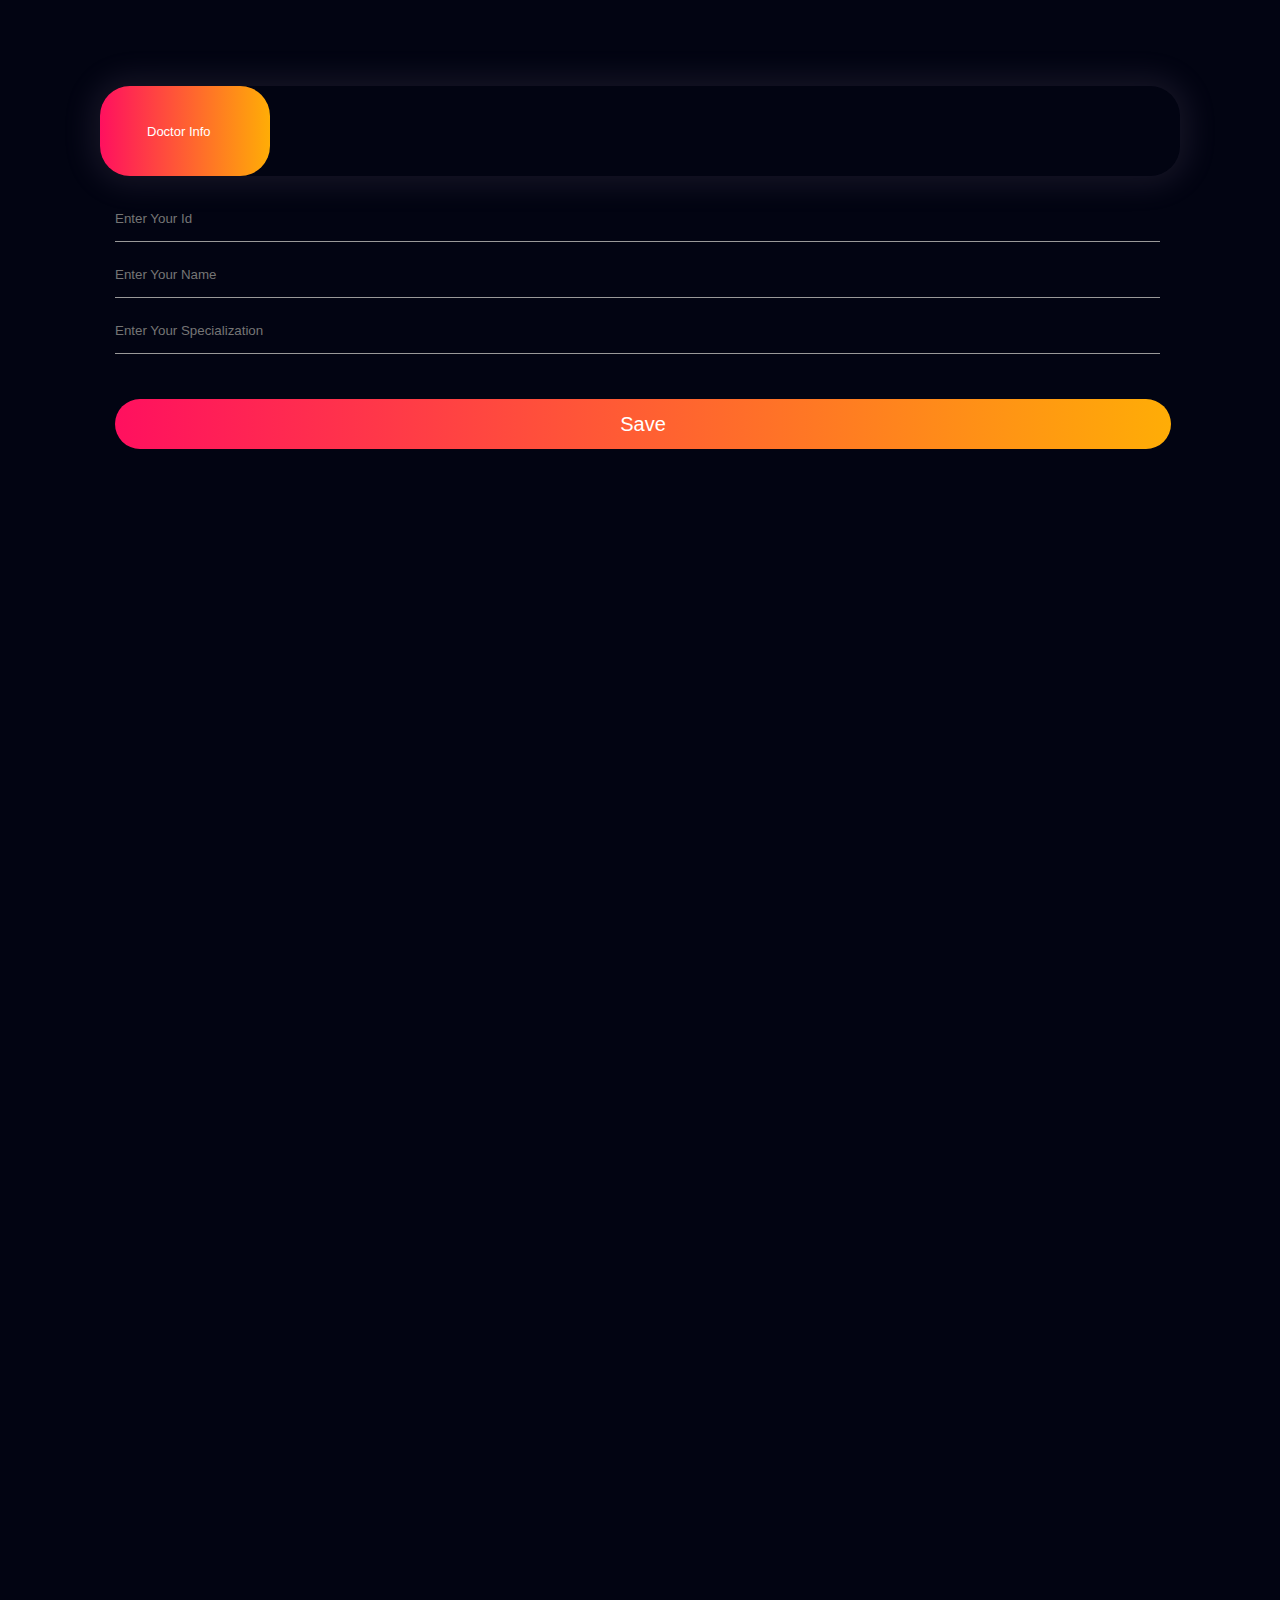
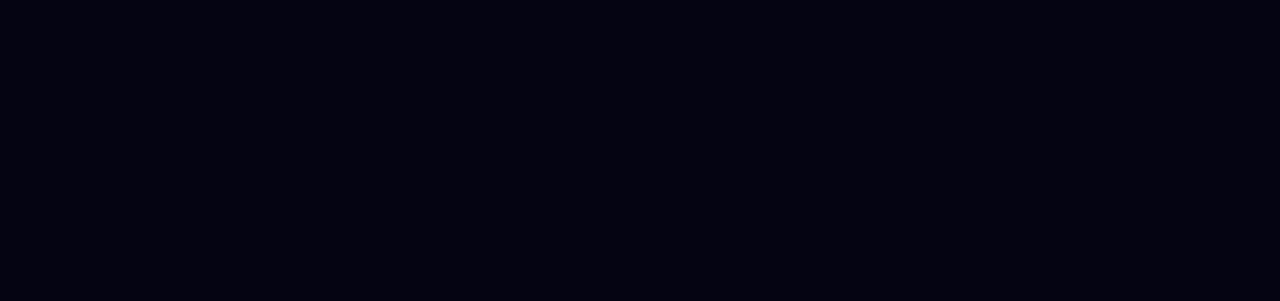
<file: Medcares/Frontend/Doctor_Info.html>
<!DOCTYPE html>
<html lang="en">
<head>
    <meta charset="UTF-8">
    <meta http-equiv="X-UA-Compatible" content="IE=edge">
    <meta name="viewport" content="width=device-width, initial-scale=1.0">
    <title>Doctor Info</title>
    <link rel="stylesheet" href="Doctor_Info.css">
</head>
<body >
    <section class="hero">
      <!-- -------Navbar------- -->
      
    <div class="form-box">
        <div class="button-box">
            <div id="btn"></div>
            <button type="button" class="toggle-btn" onclick="general()">Doctor Info</button>
			
        </div>
        
		<div>
		    <form  method="POST" action="Doctor_Info.php " id="general" class="input-group">
 
	          <input type="text" class="input-field" placeholder="Enter Your Id" name="Id" required>

                  <input type="text" class="input-field" placeholder="Enter Your Name"  name="name" required>

	          <input type="text" class="input-field" placeholder="Enter Your Specialization" name="Specialization" required>
	
                   <button type="submit" class="submit-btn">Save</button>

                 </form>

                </div>
 
    </div>

</section>	
	
	<script>
var a = document.getElementById("general");
var b = document.getElementById("education");
var c = document.getElementById("personal");
var d = document.getElementById("family");
var e = document.getElementById("partner");
var f = document.getElementById("contact");
var z = document.getElementById("btn");

function general(){
a.style.left="100px";
b.style.left="1400px";
c.style.left="2700px";
d.style.left="4000px";
e.style.left="5300px";
f.style.left="6600px";
z.style.left="0px";

}
function education(){
a.style.left="-1400px";
b.style.left="100px";
c.style.left="1400px";
d.style.left="2700px";
e.style.left="4000px";
f.style.left="5300px";
z.style.left="171px";
}
function personal(){
a.style.left="-2700px";
b.style.left="-1400px";
c.style.left="100px";
d.style.left="1400px";
e.style.left="2700px";
f.style.left="4000px";
z.style.left="352px";
}
function family(){
a.style.left="-4000px";
b.style.left="-2700px";
c.style.left="-1400px";
d.style.left="100px";
e.style.left="1400px";
f.style.left="2700px";
z.style.left="522px";
}
function partner(){
a.style.left="-5300px";
b.style.left="-4000px";
c.style.left="-2700px";
d.style.left="-1400px";
e.style.left="100px";
f.style.left="2700px";
z.style.left="704px";
}
function contact(){
a.style.left="-6600px";
b.style.left="-5300px";
c.style.left="-4000px";
d.style.left="-2700px";
e.style.left="-1400px";
f.style.left="100px";
z.style.left="910px";
}

</script>

</body>
</html>
</file>
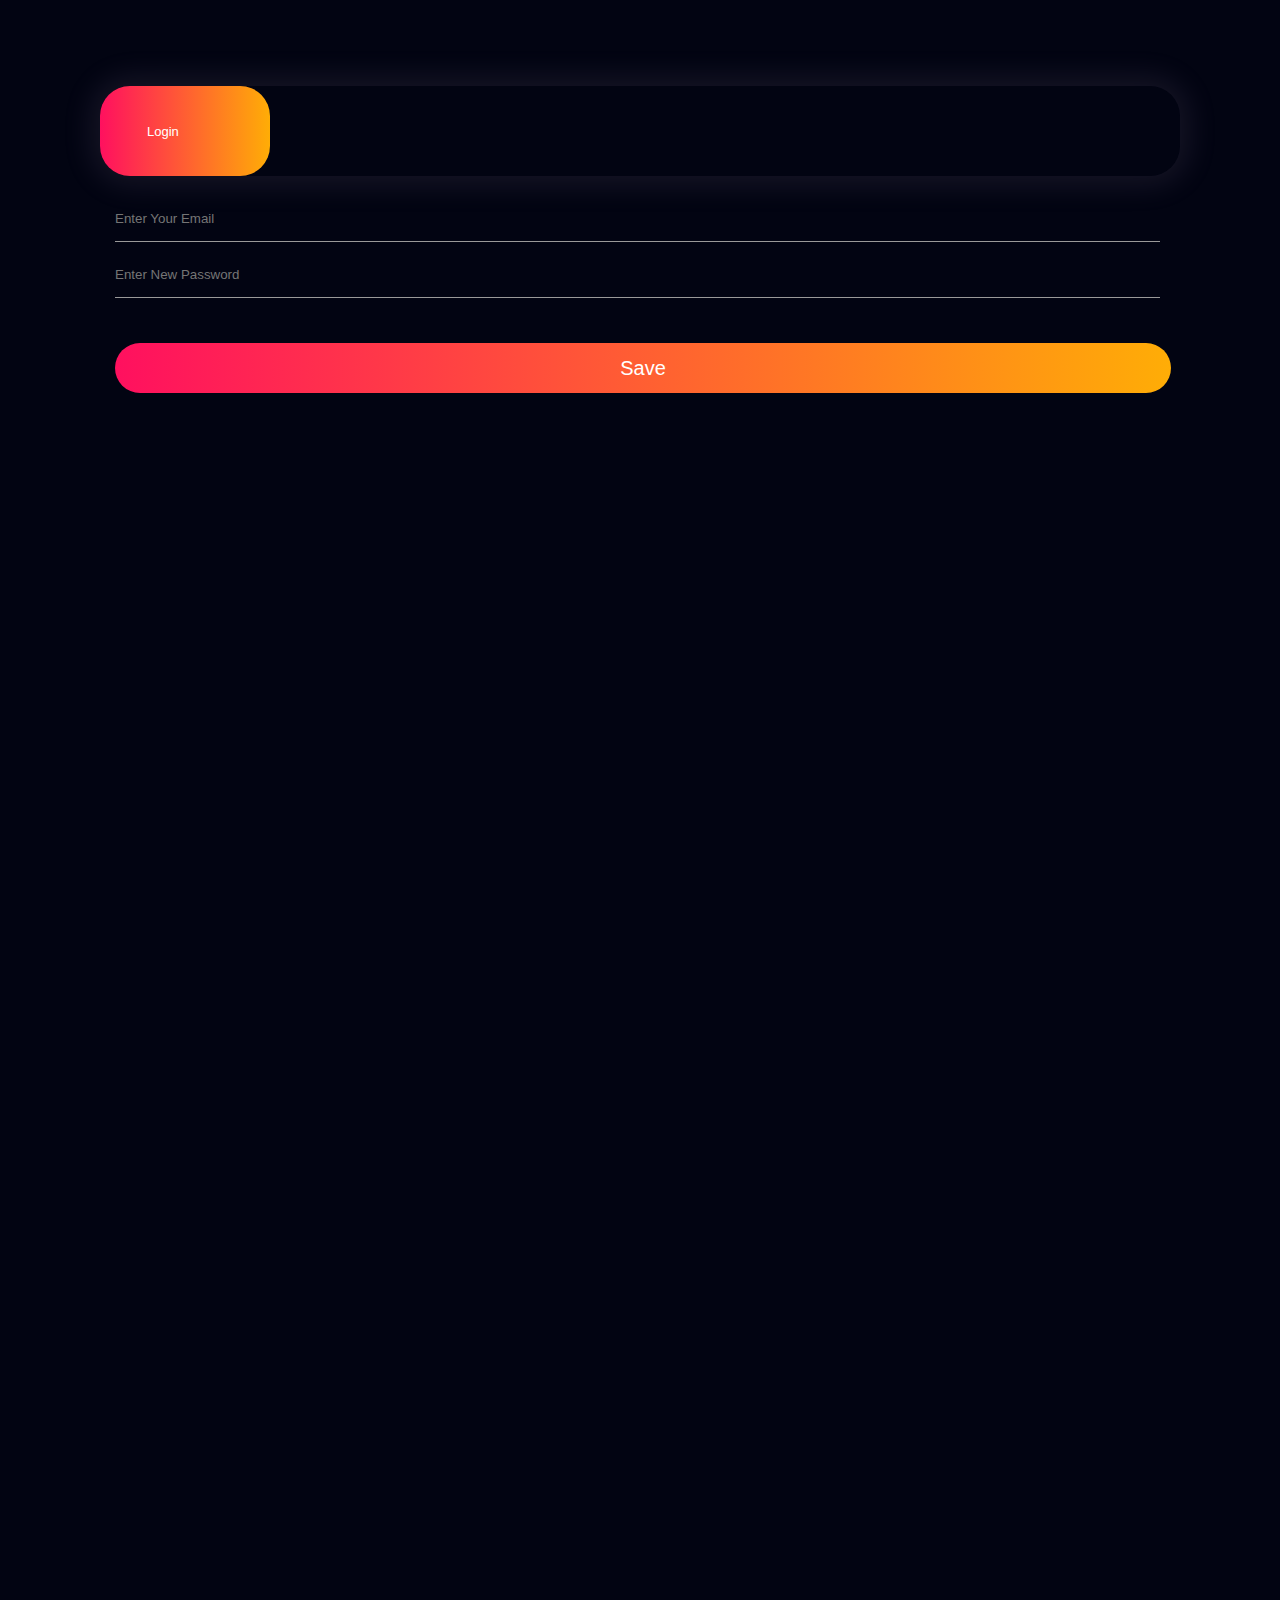
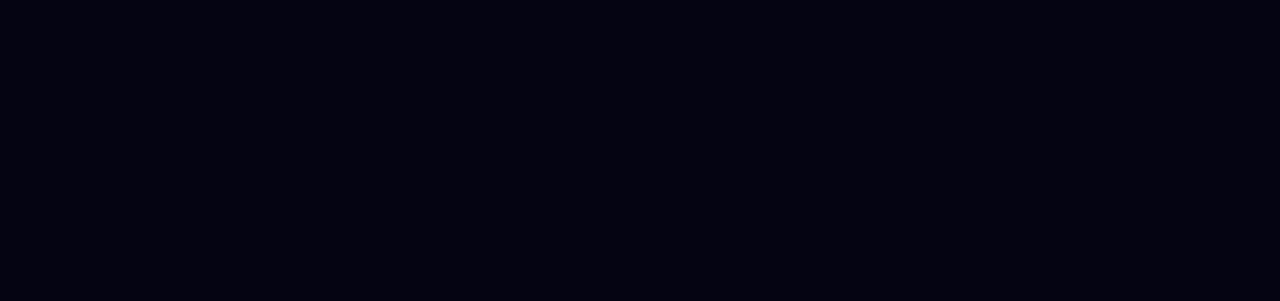
<file: Medcares/Frontend/Forget_Login.html>
<!DOCTYPE html>
<html lang="en">
<head>
    <meta charset="UTF-8">
    <meta http-equiv="X-UA-Compatible" content="IE=edge">
    <meta name="viewport" content="width=device-width, initial-scale=1.0">
    <title>Recover Password</title>
    <link rel="stylesheet" href="Doctor_Info.css">
</head>
<body >
    <section class="hero">
      <!-- -------Navbar------- -->
      
    <div class="form-box">
        <div class="button-box">
            <div id="btn"></div>
            <button type="button" class="toggle-btn" onclick="general()">Login</button>
			
        </div>
        
		 <div>
		       <form  method="POST" action="Forget_Login.php " id="general" class="input-group">
 
	
	              <input type="text" class="input-field" placeholder="Enter Your Email" name="email" required>

                      <input type="text" class="input-field" placeholder="Enter New Password"  name="password" required>


                      <button type="submit" class="submit-btn">Save</button>

                       </form>
                </div>
  
          
    </div>
</section>	
	
<script>
var a = document.getElementById("general");
var b = document.getElementById("education");
var c = document.getElementById("personal");
var d = document.getElementById("family");
var e = document.getElementById("partner");
var f = document.getElementById("contact");
var z = document.getElementById("btn");

function general(){
a.style.left="100px";
b.style.left="1400px";
c.style.left="2700px";
d.style.left="4000px";
e.style.left="5300px";
f.style.left="6600px";
z.style.left="0px";

}
function education(){
a.style.left="-1400px";
b.style.left="100px";
c.style.left="1400px";
d.style.left="2700px";
e.style.left="4000px";
f.style.left="5300px";
z.style.left="171px";
}
function personal(){
a.style.left="-2700px";
b.style.left="-1400px";
c.style.left="100px";
d.style.left="1400px";
e.style.left="2700px";
f.style.left="4000px";
z.style.left="352px";
}
function family(){
a.style.left="-4000px";
b.style.left="-2700px";
c.style.left="-1400px";
d.style.left="100px";
e.style.left="1400px";
f.style.left="2700px";
z.style.left="522px";
}
function partner(){
a.style.left="-5300px";
b.style.left="-4000px";
c.style.left="-2700px";
d.style.left="-1400px";
e.style.left="100px";
f.style.left="2700px";
z.style.left="704px";
}
function contact(){
a.style.left="-6600px";
b.style.left="-5300px";
c.style.left="-4000px";
d.style.left="-2700px";
e.style.left="-1400px";
f.style.left="100px";
z.style.left="910px";
}

</script>

</body>
</html>
</file>
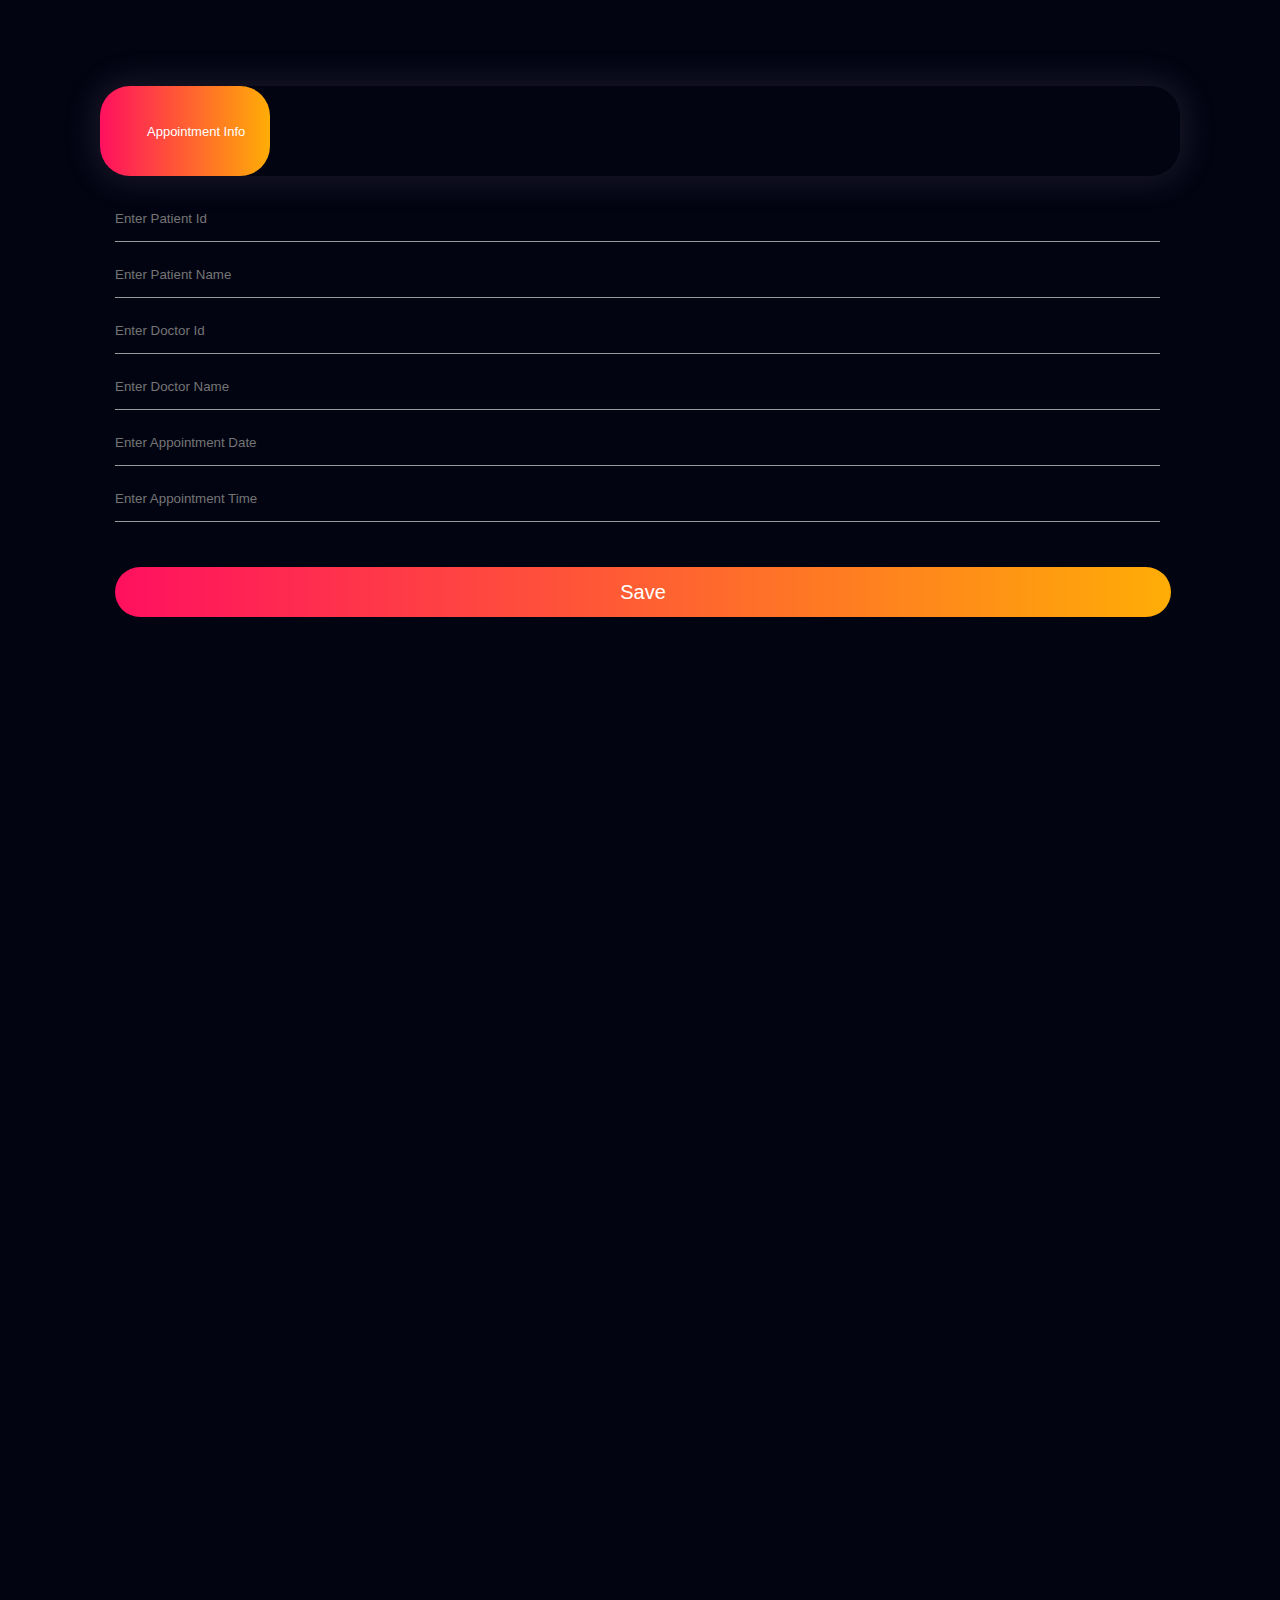
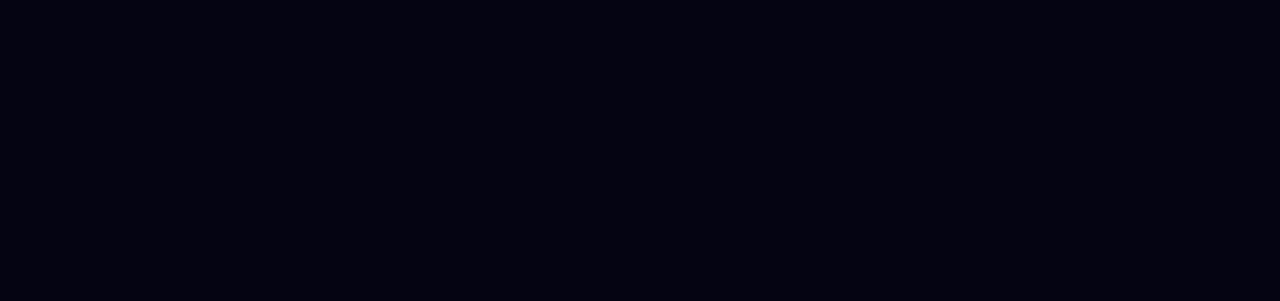
<file: Medcares/Frontend/Online_Appointment.html>
<!DOCTYPE html>
<html lang="en">
<head>
    <meta charset="UTF-8">
    <meta http-equiv="X-UA-Compatible" content="IE=edge">
    <meta name="viewport" content="width=device-width, initial-scale=1.0">
    <title>AppointmentInfo</title>
    <link rel="stylesheet" href="Patient_Info.css">
</head>
<body >
    <section class="hero">
      <!-- -------Navbar------- -->
      
    <div class="form-box">
        <div class="button-box">
            <div id="btn"></div>
            <button type="button" class="toggle-btn" onclick="general()">Appointment Info</button>
			
        </div>
        
		 <div>
		   
                   <form  method="POST" action="Online_Appointment.php " id="general" class="input-group">
 
	
	          <input type="text" class="input-field" placeholder="Enter Patient Id" name="Patient_Id" required>

                  <input type="text" class="input-field" placeholder="Enter Patient Name"  name="Patient_Name" required>
		  
		  <input type="text" class="input-field" placeholder="Enter Doctor Id" name="Doctor_Id" required>

	          <input type="text" class="input-field" placeholder="Enter Doctor Name" name="Doctor_Name" required>
		
	          <input type="text" class="input-field" placeholder="Enter Appointment Date" name="Appointment_Date" required>
	      
		  <input type="text" class="input-field" placeholder="Enter Appointment Time" name="Appointment_Time" required>
	
		

            <button type="submit" class="submit-btn">Save</button>

             </form>
</div>


  </div>
</section>	
	
	<script>
var a = document.getElementById("general");
var b = document.getElementById("education");
var c = document.getElementById("personal");
var d = document.getElementById("family");
var e = document.getElementById("partner");
var f = document.getElementById("contact");
var z = document.getElementById("btn");

function general(){
a.style.left="100px";
b.style.left="1400px";
c.style.left="2700px";
d.style.left="4000px";
e.style.left="5300px";
f.style.left="6600px";
z.style.left="0px";

}
function education(){
a.style.left="-1400px";
b.style.left="100px";
c.style.left="1400px";
d.style.left="2700px";
e.style.left="4000px";
f.style.left="5300px";
z.style.left="171px";
}
function personal(){
a.style.left="-2700px";
b.style.left="-1400px";
c.style.left="100px";
d.style.left="1400px";
e.style.left="2700px";
f.style.left="4000px";
z.style.left="352px";
}
function family(){
a.style.left="-4000px";
b.style.left="-2700px";
c.style.left="-1400px";
d.style.left="100px";
e.style.left="1400px";
f.style.left="2700px";
z.style.left="522px";
}
function partner(){
a.style.left="-5300px";
b.style.left="-4000px";
c.style.left="-2700px";
d.style.left="-1400px";
e.style.left="100px";
f.style.left="2700px";
z.style.left="704px";
}
function contact(){
a.style.left="-6600px";
b.style.left="-5300px";
c.style.left="-4000px";
d.style.left="-2700px";
e.style.left="-1400px";
f.style.left="100px";
z.style.left="910px";
}

</script>

</body>
</html>
</file>
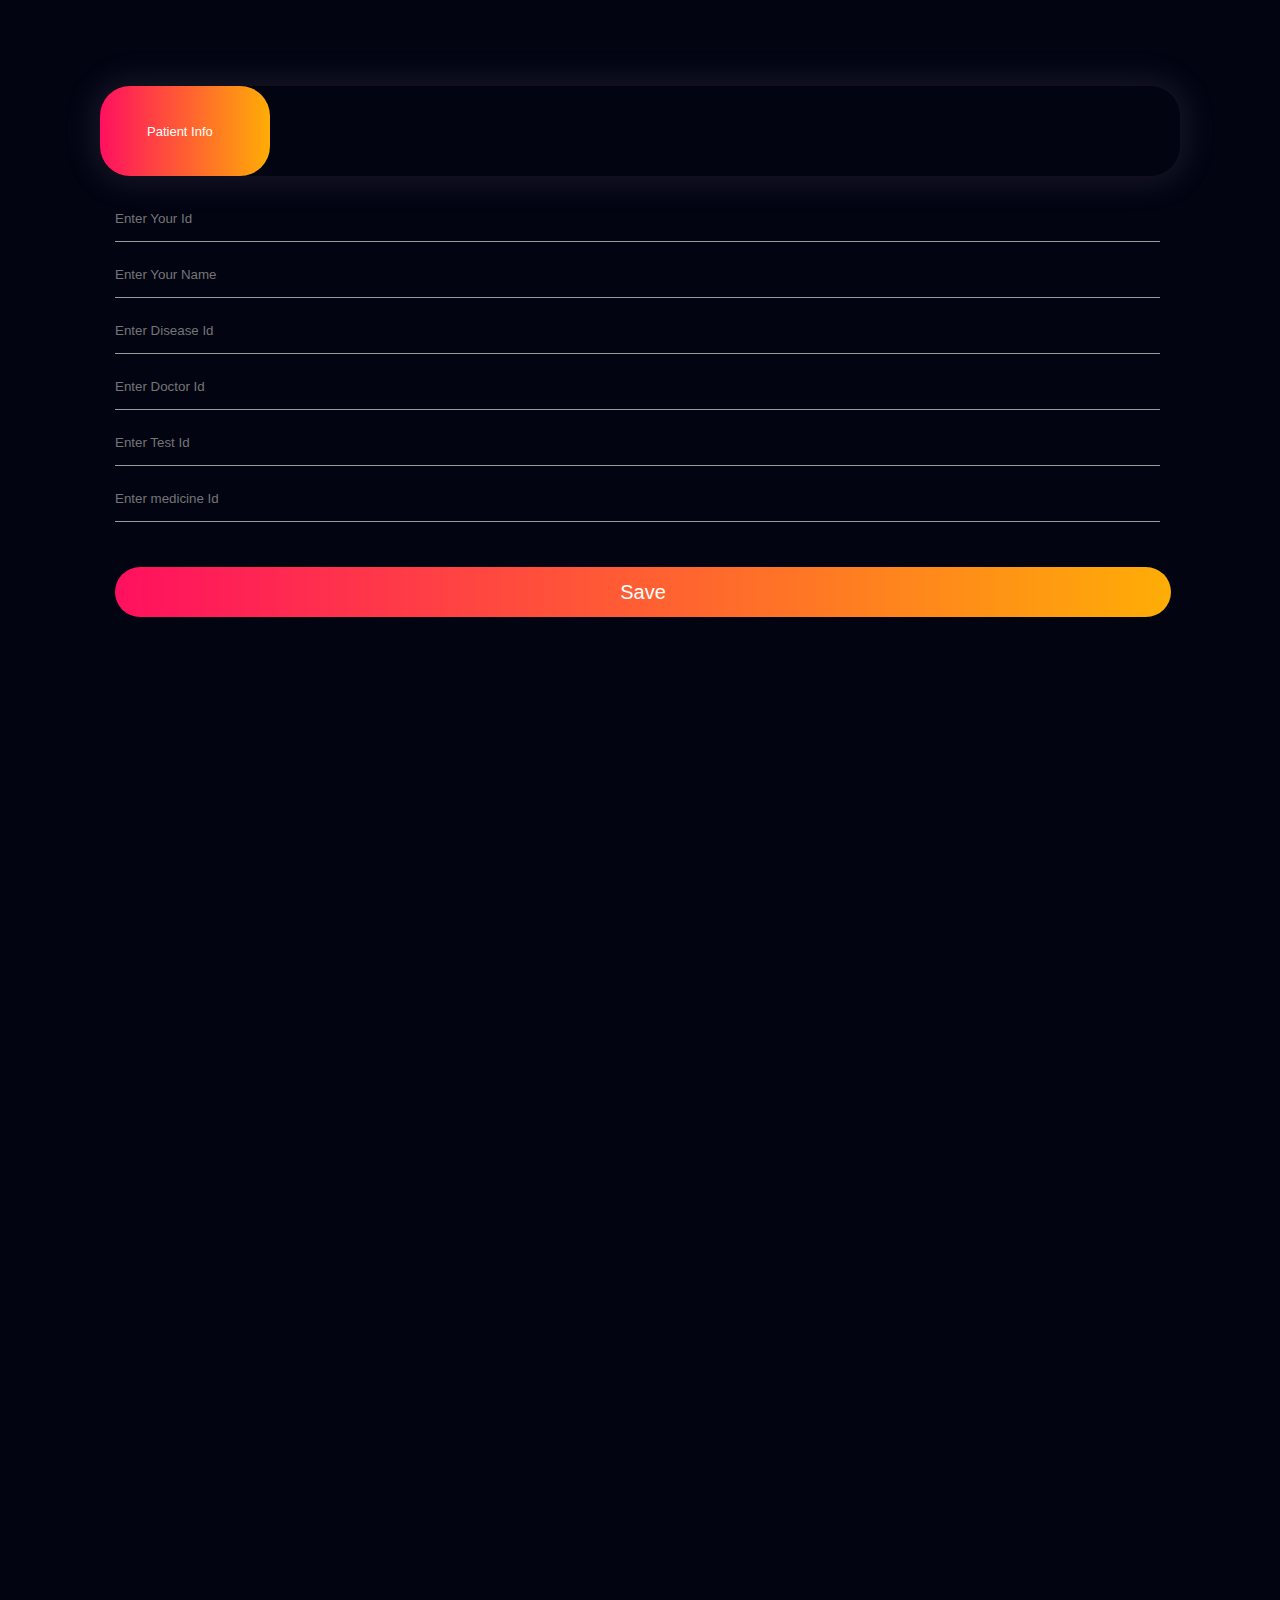
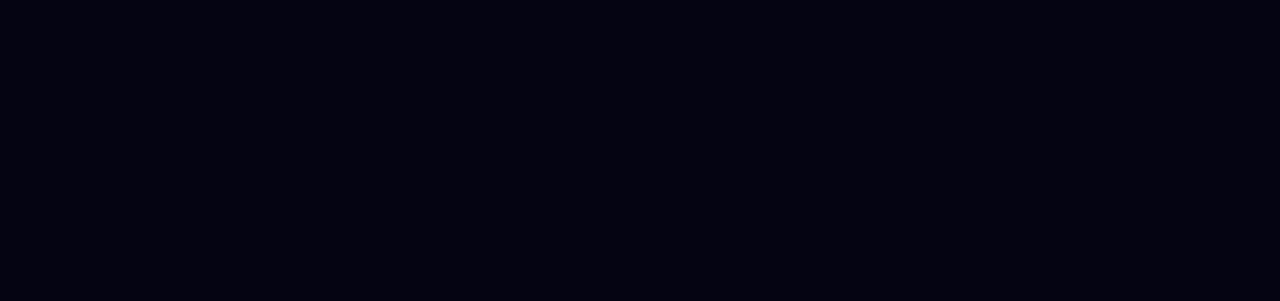
<file: Medcares/Frontend/Patient_Info.html>
<!DOCTYPE html>
<html lang="en">
<head>
    <meta charset="UTF-8">
    <meta http-equiv="X-UA-Compatible" content="IE=edge">
    <meta name="viewport" content="width=device-width, initial-scale=1.0">
    <title>Patient Info</title>
    <link rel="stylesheet" href="Patient_Info.css">
</head>
<body >
    <section class="hero">
      <!-- -------Navbar------- -->
      
    <div class="form-box">
        <div class="button-box">
            <div id="btn"></div>
            <button type="button" class="toggle-btn" onclick="general()">Patient Info</button>
			
        </div>
        
		 <div>
		    <form  method="POST" action="Patient_Info.php " id="general" class="input-group">
 
	            <input type="text" class="input-field" placeholder="Enter Your Id" name="Id" required>

                    <input type="text" class="input-field" placeholder="Enter Your Name"  name="Name" required>

	             <input type="text" class="input-field" placeholder="Enter Disease Id" name="Disease_Id" required>
	
		     <input type="text" class="input-field" placeholder="Enter Doctor Id" name="Doctor_Id" >
	              
                     <input type="text" class="input-field" placeholder="Enter Test Id" name="Test_Id" >

	             <input type="text" class="input-field" placeholder="Enter medicine Id" name="Medicine_Id" >
	
		

         <button type="submit" class="submit-btn">Save</button>

     </form>

</div>
       
 </div>

</section>	
	
	<script>
var a = document.getElementById("general");
var b = document.getElementById("education");
var c = document.getElementById("personal");
var d = document.getElementById("family");
var e = document.getElementById("partner");
var f = document.getElementById("contact");
var z = document.getElementById("btn");

function general(){
a.style.left="100px";
b.style.left="1400px";
c.style.left="2700px";
d.style.left="4000px";
e.style.left="5300px";
f.style.left="6600px";
z.style.left="0px";

}
function education(){
a.style.left="-1400px";
b.style.left="100px";
c.style.left="1400px";
d.style.left="2700px";
e.style.left="4000px";
f.style.left="5300px";
z.style.left="171px";
}
function personal(){
a.style.left="-2700px";
b.style.left="-1400px";
c.style.left="100px";
d.style.left="1400px";
e.style.left="2700px";
f.style.left="4000px";
z.style.left="352px";
}
function family(){
a.style.left="-4000px";
b.style.left="-2700px";
c.style.left="-1400px";
d.style.left="100px";
e.style.left="1400px";
f.style.left="2700px";
z.style.left="522px";
}
function partner(){
a.style.left="-5300px";
b.style.left="-4000px";
c.style.left="-2700px";
d.style.left="-1400px";
e.style.left="100px";
f.style.left="2700px";
z.style.left="704px";
}
function contact(){
a.style.left="-6600px";
b.style.left="-5300px";
c.style.left="-4000px";
d.style.left="-2700px";
e.style.left="-1400px";
f.style.left="100px";
z.style.left="910px";
}

</script>

</body>
</html>
</file>
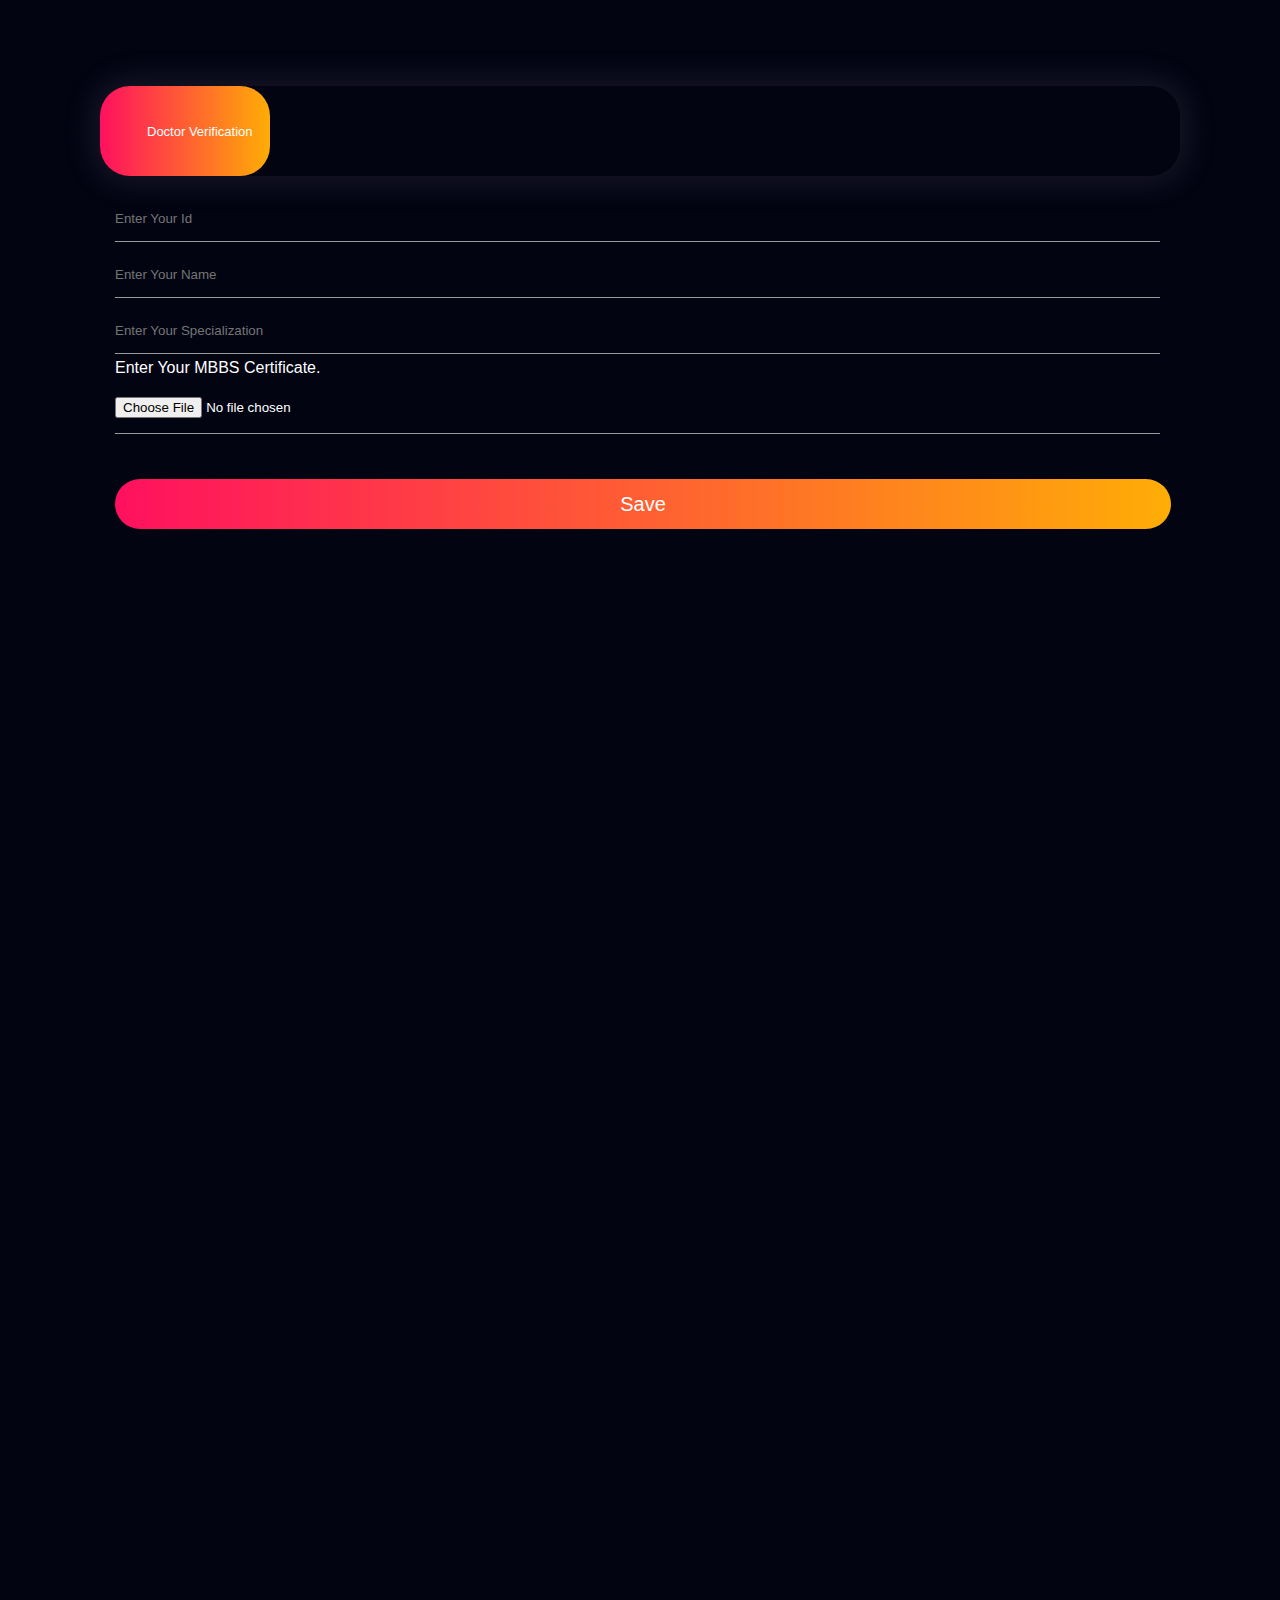
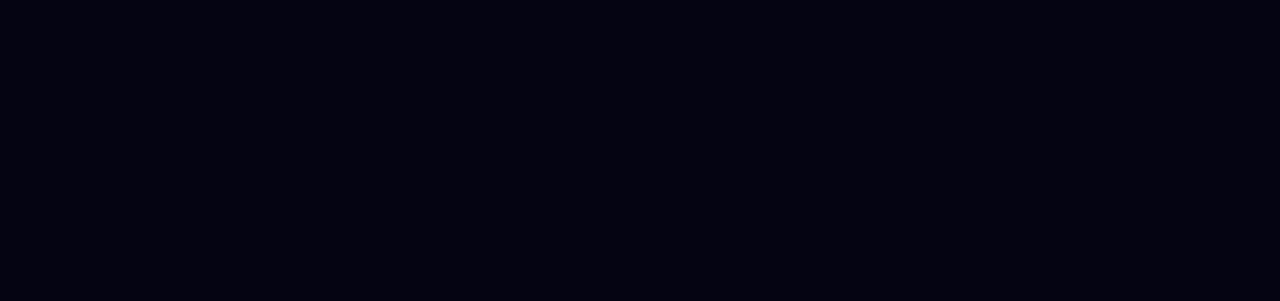
<file: Medcares/Frontend/Verification.html>
<!DOCTYPE html>
<html lang="en">
<head>
    <meta charset="UTF-8">
    <meta http-equiv="X-UA-Compatible" content="IE=edge">
    <meta name="viewport" content="width=device-width, initial-scale=1.0">
    <title>Doctor Verification</title>
    <link rel="stylesheet" href="Doctor_Info.css">
</head>
<body >
    <section class="hero">
      <!-- -------Navbar------- -->
      
    <div class="form-box">
        <div class="button-box">
            <div id="btn"></div>
            <button type="button" class="toggle-btn" onclick="general()">Doctor Verification</button>
			
        </div>
        
		    <div>
		<form  method="POST" action="Verification.php " enctype="multipart/form-data"   id="general" class="input-group">
 
	
	          <input type="text" class="input-field" placeholder="Enter Your Id" name="Id" required>

              <input type="text" class="input-field" placeholder="Enter Your Name"  name="name" required>

	          <input type="text" class="input-field" placeholder="Enter Your Specialization" name="Specialization" required>
			  
			  <div>
			  <label for="searchM/F">Enter Your MBBS Certificate.</label>
	          </div>
	
              <input type="file" class="input-field" placeholder="Enter the picture of your MBBS certificate. "  name="file" required>
	
		

<button type="submit" name="submit" class="submit-btn">Save</button>

</form>
</div>


              
          
    </div>
</section>	
	
	<script>
var a = document.getElementById("general");
var b = document.getElementById("education");
var c = document.getElementById("personal");
var d = document.getElementById("family");
var e = document.getElementById("partner");
var f = document.getElementById("contact");
var z = document.getElementById("btn");

function general(){
a.style.left="100px";
b.style.left="1400px";
c.style.left="2700px";
d.style.left="4000px";
e.style.left="5300px";
f.style.left="6600px";
z.style.left="0px";

}
function education(){
a.style.left="-1400px";
b.style.left="100px";
c.style.left="1400px";
d.style.left="2700px";
e.style.left="4000px";
f.style.left="5300px";
z.style.left="171px";
}
function personal(){
a.style.left="-2700px";
b.style.left="-1400px";
c.style.left="100px";
d.style.left="1400px";
e.style.left="2700px";
f.style.left="4000px";
z.style.left="352px";
}
function family(){
a.style.left="-4000px";
b.style.left="-2700px";
c.style.left="-1400px";
d.style.left="100px";
e.style.left="1400px";
f.style.left="2700px";
z.style.left="522px";
}
function partner(){
a.style.left="-5300px";
b.style.left="-4000px";
c.style.left="-2700px";
d.style.left="-1400px";
e.style.left="100px";
f.style.left="2700px";
z.style.left="704px";
}
function contact(){
a.style.left="-6600px";
b.style.left="-5300px";
c.style.left="-4000px";
d.style.left="-2700px";
e.style.left="-1400px";
f.style.left="100px";
z.style.left="910px";
}

</script>

</body>
</html>
</file>
<file: Medcares/Frontend/Doctor_Info.css>
*{
    margin: 0;
    padding: 0;
    color: white;
    font-family: sans-serif;
}
body{
    background:#020412 ;
}
.hero{
    height: 200vh;
    width: 100%;
    /* background-color: linear-gradient(rgba(0,0,0,0.4),rgba(0,0,0,0.4)); */
    background-color: rgb(204, 204, 228);
    background-color: #020412;
    background-position: center;
    background-size: cover;
    position: absolute;
}

.form-box{
    width: 1200px;
    height: 200vh;
    position:relative;
    margin: 4% auto;    
    /* background: rgb(219, 209, 209); */
    padding: 25px;
    border-radius: 30px;
     overflow: hidden;
}
.button-box{
    width: 90%;
    height: 5%;
    margin: 25px auto;
    display:flex;
    margin-top:10px;
    position: relative;
    box-shadow: 0 0 30px 9px #4026471f;
    box-shadow: 0 0 30px 9px #ae98b41f;
    /* box-shadow: 0 0 30px 9px #70607475; */
    border-radius: 30px;
}
.toggle-btn{
    padding: 10px 47px;
    cursor: pointer;
    background: transparent;
    border: 0;
    outline: none;
    position: relative; 
    font-size: 13px;  
    font-weight: 500; 
}
#btn{
    top: 0;
    left: 0;
    position: absolute;
    width: 170px;
    height: 100%;
    background: linear-gradient(to right, #ff105f, #ffad06);
    border-radius: 30px ;
    transition: .5s;   
}
.input-group{
    top: 140px;
    position: absolute;
    width: 1100px;
    transition: .5s;
}
.input-field{
    width: 95%;
    padding: 15px 0;
    margin: 5px 0;
    /* margin: auto; */
    border-left: 0;
    border-top: 0;
    border-right: 0;
    border-bottom: 1px solid #999;
    outline: none;
    background: transparent;
    /* border: rgb(56, 53, 53); */
}





.flex-radio{
    display: flex;
    /* padding: 10px 10px; */
    padding-top: 20px;
    padding-bottom: 20px;
    /* justify-content: space-between; */
    /* padding-right: 20px; */
}
/* .radio-btn{
    padding: 10px 10px;
    width: 20px;
    margin: 10px 10px;
} */
.flex-radio input{
    padding: 20px 20px;
    width: 140px;
}
/* .dropDown label{
    width: 500px;
} */
.dropDown{
    width: 95%;
    display: flex;
    /* border: 2px white; */
    /* justify-content: space-between; */
}
option{
    color: black;
}
.dropDown select{
    background: transparent;
    padding: 10px 10px;
    width: 100%;
        /* border: 2px white;s */
}
.dropDown label{
    width: 200px;
    /* border: 2px solid white;
    padding: 10px 8px; */
}
textarea{
    resize: none;
}

.submit-btn{
    width: 96%;
    height: 50px;
    padding: 10px 30px;
    cursor: pointer;
    display: block;
  /* margin: auto; */
  margin-top: 40px;
  /* margin-right: 80px; */
    background: linear-gradient(to right, #ff105f, #ffad06);
    border: 0;
    outline: none;
    border-radius: 30px;
    font-size: 20px;
}

#general{
    left: 100px;
}

#education{
left:1400px;
}
#personal{
	left:2700px;
}
#family{
	left:4000px;
}
#partner{
	left:5300px;
}
#contact{
	left:6600px;
}
</file>
<file: Medcares/Frontend/Patient_Info.css>
*{
    margin: 0;
    padding: 0;
    color: white;
    font-family: sans-serif;
}
body{
    background:#020412 ;
}
.hero{
    height: 200vh;
    width: 100%;
    /* background-color: linear-gradient(rgba(0,0,0,0.4),rgba(0,0,0,0.4)); */
    background-color: rgb(204, 204, 228);
    background-color: #020412;
    background-position: center;
    background-size: cover;
    position: absolute;
}

.form-box{
    width: 1200px;
    height: 200vh;
    position:relative;
    margin: 4% auto;    
    /* background: rgb(219, 209, 209); */
    padding: 25px;
    border-radius: 30px;
     overflow: hidden;
}
.button-box{
    width: 90%;
    height: 5%;
    margin: 25px auto;
    display:flex;
    margin-top:10px;
    position: relative;
    box-shadow: 0 0 30px 9px #4026471f;
    box-shadow: 0 0 30px 9px #ae98b41f;
    /* box-shadow: 0 0 30px 9px #70607475; */
    border-radius: 30px;
}
.toggle-btn{
    padding: 10px 47px;
    cursor: pointer;
    background: transparent;
    border: 0;
    outline: none;
    position: relative; 
    font-size: 13px;  
    font-weight: 500; 
}
#btn{
    top: 0;
    left: 0;
    position: absolute;
    width: 170px;
    height: 100%;
    background: linear-gradient(to right, #ff105f, #ffad06);
    border-radius: 30px ;
    transition: .5s;   
}
.input-group{
    top: 140px;
    position: absolute;
    width: 1100px;
    transition: .5s;
}
.input-field{
    width: 95%;
    padding: 15px 0;
    margin: 5px 0;
    /* margin: auto; */
    border-left: 0;
    border-top: 0;
    border-right: 0;
    border-bottom: 1px solid #999;
    outline: none;
    background: transparent;
    /* border: rgb(56, 53, 53); */
}

.flex-radio{
    display: flex;
    /* padding: 10px 10px; */
    padding-top: 20px;
    padding-bottom: 20px;
    /* justify-content: space-between; */
    /* padding-right: 20px; */
}
/* .radio-btn{
    padding: 10px 10px;
    width: 20px;
    margin: 10px 10px;
} */
.flex-radio input{
    padding: 20px 20px;
    width: 140px;
}
/* .dropDown label{
    width: 500px;
} */
.dropDown{
    width: 95%;
    display: flex;
    /* border: 2px white; */
    /* justify-content: space-between; */
}
option{
    color: black;
}
.dropDown select{
    background: transparent;
    padding: 10px 10px;
    width: 100%;
        /* border: 2px white;s */
}
.dropDown label{
    width: 200px;
    /* border: 2px solid white;
    padding: 10px 8px; */
}
textarea{
    resize: none;
}

.submit-btn{
    width: 96%;
    height: 50px;
    padding: 10px 30px;
    cursor: pointer;
    display: block;
  /* margin: auto; */
  margin-top: 40px;
  /* margin-right: 80px; */
    background: linear-gradient(to right, #ff105f, #ffad06);
    border: 0;
    outline: none;
    border-radius: 30px;
    font-size: 20px;
}

#general{
    left: 100px;
}

#education{
left:1400px;
}
#personal{
	left:2700px;
}
#family{
	left:4000px;
}
#partner{
	left:5300px;
}
#contact{
	left:6600px;
}
</file>
